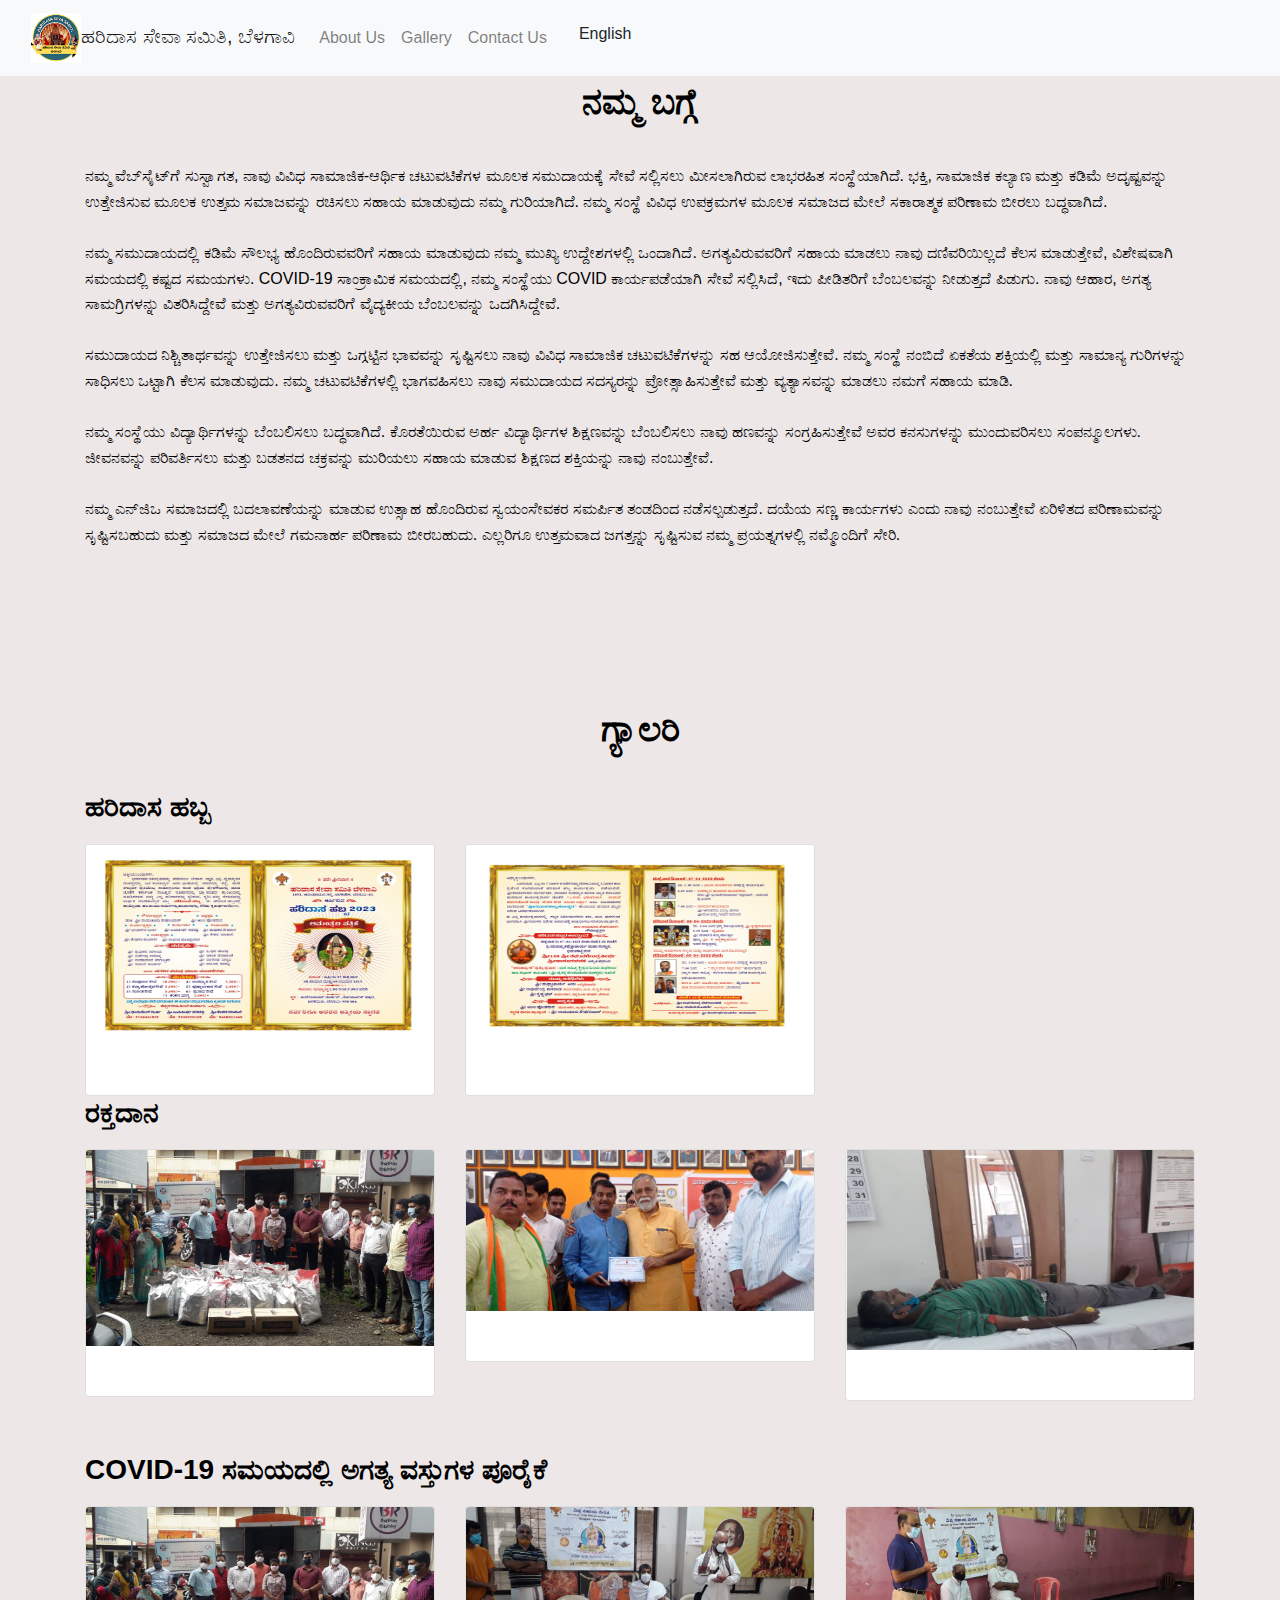
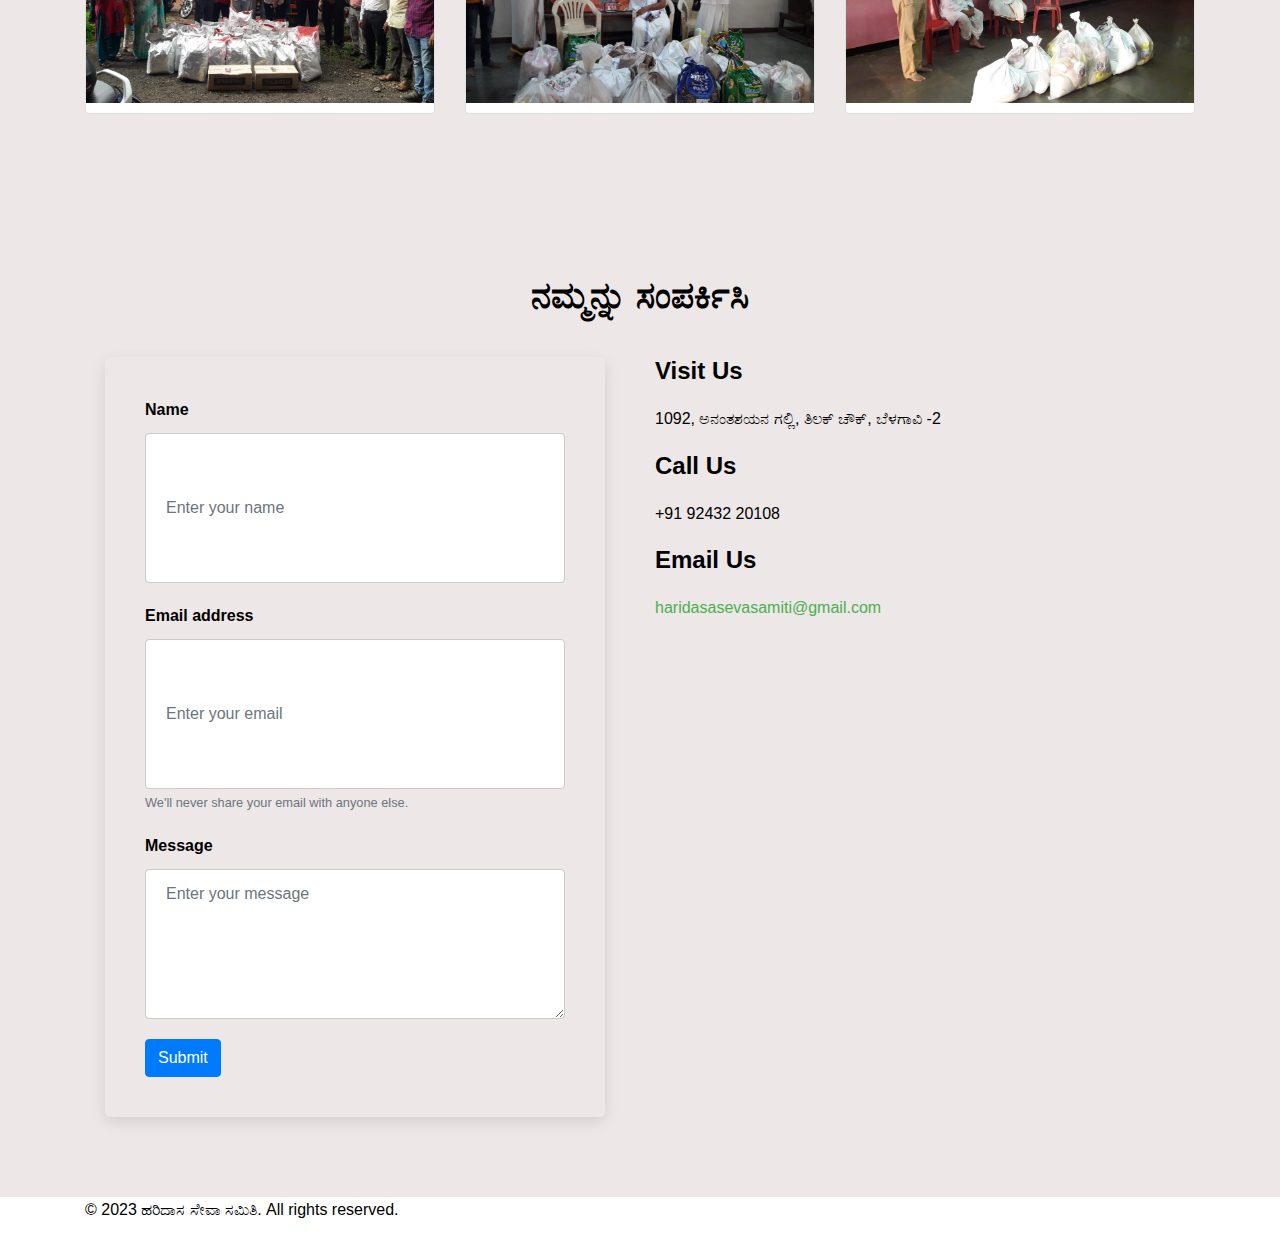
<file: docs/index.html>
<!DOCTYPE html>
<html lang="kn">
  <head>
    <meta charset="utf-8" />
    <meta name="viewport" content="width=device-width, initial-scale=1" />
    <script src="https://cdnjs.cloudflare.com/ajax/libs/twitter-bootstrap/5.0.1/js/bootstrap.min.js"></script>

    <script src="https://code.jquery.com/jquery-3.3.1.slim.min.js" integrity="sha384-q8i/X+965DzO0rT7abK41JStQIAqVgRVzpbzo5smXKp4YfRvH+8abtTE1Pi6jizo" crossorigin="anonymous"></script>
    <script src="https://cdn.jsdelivr.net/npm/@popperjs/core@2.9.3/dist/umd/popper.min.js"></script>
    <script src="https://cdn.jsdelivr.net/npm/bootstrap@5.3.1/dist/js/bootstrap.min.js"></script>
<!-- Google Translate Widget script -->

    <title>ಹರಿದಾಸ ಸೇವಾ ಸಮಿತಿ</title>
    <link
      rel="stylesheet"
      href="https://maxcdn.bootstrapcdn.com/bootstrap/4.5.2/css/bootstrap.min.css"
    />
    <link
      href="https://fonts.googleapis.com/css?family=Roboto:300,400,500,700&display=swap"
      rel="stylesheet"
    />
    <link rel="stylesheet" href="style.css" />
  </head>
<body>
  <!-- Navigation Bar -->
   <nav class="navbar navbar-expand-lg navbar-light bg-light fixed-top">
    <div class="container-fluid">
      <a class="navbar-brand" href="#"> <img id="logo" src="images/logo.jpg">ಹರಿದಾಸ ಸೇವಾ ಸಮಿತಿ, ಬೆಳಗಾವಿ</a>
      <button class="navbar-toggler" type="button" data-bs-toggle="collapse" data-bs-target="#navbarNavDropdown" aria-controls="navbarNavDropdown" aria-expanded="false" aria-label="Toggle navigation">
        <span class="navbar-toggler-icon"></span>
      </button>
      <div class="collapse navbar-collapse" id="navbarNavDropdown">
        <ul class="navbar-nav">
          <li class="nav-item">
            <a class="nav-link" href="#about">About Us</a>
          </li>
          <li class="nav-item">
            <a class="nav-link" href="#gallery">Gallery</a>
          </li>
          <li class="nav-item">
            <a class="nav-link" href="#contact">Contact Us</a>
          </li>
		<li class="nav-item">
		<a class="dropdown-item" href="eng.html">English</a>
            
          </li>
        </ul>

        <script type="text/javascript" src="//translate.google.com/translate_a/element.js?cb=googleTranslateElementInit"></script>
      </div>
    </div>
  </nav>

    <section id="about">
      <div class="container">
        <h2>
          ನಮ್ಮ ಬಗ್ಗೆ</h2>
        <p>
          ನಮ್ಮ ವೆಬ್‌ಸೈಟ್‌ಗೆ ಸುಸ್ವಾಗತ, ನಾವು ವಿವಿಧ ಸಾಮಾಜಿಕ-ಆರ್ಥಿಕ ಚಟುವಟಿಕೆಗಳ ಮೂಲಕ ಸಮುದಾಯಕ್ಕೆ ಸೇವೆ ಸಲ್ಲಿಸಲು ಮೀಸಲಾಗಿರುವ ಲಾಭರಹಿತ ಸಂಸ್ಥೆಯಾಗಿದೆ.
          ಭಕ್ತಿ, ಸಾಮಾಜಿಕ ಕಲ್ಯಾಣ ಮತ್ತು ಕಡಿಮೆ ಅದೃಷ್ಟವನ್ನು ಉತ್ತೇಜಿಸುವ ಮೂಲಕ ಉತ್ತಮ ಸಮಾಜವನ್ನು ರಚಿಸಲು ಸಹಾಯ ಮಾಡುವುದು ನಮ್ಮ ಗುರಿಯಾಗಿದೆ. ನಮ್ಮ ಸಂಸ್ಥೆ
          ವಿವಿಧ ಉಪಕ್ರಮಗಳ ಮೂಲಕ ಸಮಾಜದ ಮೇಲೆ ಸಕಾರಾತ್ಮಕ ಪರಿಣಾಮ ಬೀರಲು ಬದ್ಧವಾಗಿದೆ.
          <br> <br>
          ನಮ್ಮ ಸಮುದಾಯದಲ್ಲಿ ಕಡಿಮೆ ಸೌಲಭ್ಯ ಹೊಂದಿರುವವರಿಗೆ ಸಹಾಯ ಮಾಡುವುದು ನಮ್ಮ ಮುಖ್ಯ ಉದ್ದೇಶಗಳಲ್ಲಿ ಒಂದಾಗಿದೆ. ಅಗತ್ಯವಿರುವವರಿಗೆ ಸಹಾಯ ಮಾಡಲು ನಾವು ದಣಿವರಿಯಿಲ್ಲದೆ ಕೆಲಸ ಮಾಡುತ್ತೇವೆ, ವಿಶೇಷವಾಗಿ ಸಮಯದಲ್ಲಿ
          ಕಷ್ಟದ ಸಮಯಗಳು. COVID-19 ಸಾಂಕ್ರಾಮಿಕ ಸಮಯದಲ್ಲಿ, ನಮ್ಮ ಸಂಸ್ಥೆಯು COVID ಕಾರ್ಯಪಡೆಯಾಗಿ ಸೇವೆ ಸಲ್ಲಿಸಿದೆ, ಇದು ಪೀಡಿತರಿಗೆ ಬೆಂಬಲವನ್ನು ನೀಡುತ್ತದೆ
          ಪಿಡುಗು. ನಾವು ಆಹಾರ, ಅಗತ್ಯ ಸಾಮಗ್ರಿಗಳನ್ನು ವಿತರಿಸಿದ್ದೇವೆ ಮತ್ತು ಅಗತ್ಯವಿರುವವರಿಗೆ ವೈದ್ಯಕೀಯ ಬೆಂಬಲವನ್ನು ಒದಗಿಸಿದ್ದೇವೆ.
          <br> <br>
          ಸಮುದಾಯದ ನಿಶ್ಚಿತಾರ್ಥವನ್ನು ಉತ್ತೇಜಿಸಲು ಮತ್ತು ಒಗ್ಗಟ್ಟಿನ ಭಾವವನ್ನು ಸೃಷ್ಟಿಸಲು ನಾವು ವಿವಿಧ ಸಾಮಾಜಿಕ ಚಟುವಟಿಕೆಗಳನ್ನು ಸಹ ಆಯೋಜಿಸುತ್ತೇವೆ. ನಮ್ಮ ಸಂಸ್ಥೆ ನಂಬಿದೆ
          ಏಕತೆಯ ಶಕ್ತಿಯಲ್ಲಿ ಮತ್ತು ಸಾಮಾನ್ಯ ಗುರಿಗಳನ್ನು ಸಾಧಿಸಲು ಒಟ್ಟಾಗಿ ಕೆಲಸ ಮಾಡುವುದು. ನಮ್ಮ ಚಟುವಟಿಕೆಗಳಲ್ಲಿ ಭಾಗವಹಿಸಲು ನಾವು ಸಮುದಾಯದ ಸದಸ್ಯರನ್ನು ಪ್ರೋತ್ಸಾಹಿಸುತ್ತೇವೆ
          ಮತ್ತು ವ್ಯತ್ಯಾಸವನ್ನು ಮಾಡಲು ನಮಗೆ ಸಹಾಯ ಮಾಡಿ.
          <br> <br>
          ನಮ್ಮ ಸಂಸ್ಥೆಯು ವಿದ್ಯಾರ್ಥಿಗಳನ್ನು ಬೆಂಬಲಿಸಲು ಬದ್ಧವಾಗಿದೆ. ಕೊರತೆಯಿರುವ ಅರ್ಹ ವಿದ್ಯಾರ್ಥಿಗಳ ಶಿಕ್ಷಣವನ್ನು ಬೆಂಬಲಿಸಲು ನಾವು ಹಣವನ್ನು ಸಂಗ್ರಹಿಸುತ್ತೇವೆ
          ಅವರ ಕನಸುಗಳನ್ನು ಮುಂದುವರಿಸಲು ಸಂಪನ್ಮೂಲಗಳು. ಜೀವನವನ್ನು ಪರಿವರ್ತಿಸಲು ಮತ್ತು ಬಡತನದ ಚಕ್ರವನ್ನು ಮುರಿಯಲು ಸಹಾಯ ಮಾಡುವ ಶಿಕ್ಷಣದ ಶಕ್ತಿಯನ್ನು ನಾವು ನಂಬುತ್ತೇವೆ.
          <br> <br>
          ನಮ್ಮ ಎನ್‌ಜಿಒ ಸಮಾಜದಲ್ಲಿ ಬದಲಾವಣೆಯನ್ನು ಮಾಡುವ ಉತ್ಸಾಹ ಹೊಂದಿರುವ ಸ್ವಯಂಸೇವಕರ ಸಮರ್ಪಿತ ತಂಡದಿಂದ ನಡೆಸಲ್ಪಡುತ್ತದೆ. ದಯೆಯ ಸಣ್ಣ ಕಾರ್ಯಗಳು ಎಂದು ನಾವು ನಂಬುತ್ತೇವೆ
          ಏರಿಳಿತದ ಪರಿಣಾಮವನ್ನು ಸೃಷ್ಟಿಸಬಹುದು ಮತ್ತು ಸಮಾಜದ ಮೇಲೆ ಗಮನಾರ್ಹ ಪರಿಣಾಮ ಬೀರಬಹುದು. ಎಲ್ಲರಿಗೂ ಉತ್ತಮವಾದ ಜಗತ್ತನ್ನು ಸೃಷ್ಟಿಸುವ ನಮ್ಮ ಪ್ರಯತ್ನಗಳಲ್ಲಿ ನಮ್ಮೊಂದಿಗೆ ಸೇರಿ.
        </p>
      </div>
    </section>
    <!-- image gallery -->
    <section id="gallery">
      <div class="container">
        <h2>
          ಗ್ಯಾಲರಿ</h2>
         
         <h3>
          ಹರಿದಾಸ ಹಬ್ಬ</h3> 
          <div class="row">
          <div class="col-md-4">
            <div class="card">
              <img
                class="card-img-top"
                id = "gallery-image"
                src="images/haridasa_habba1.jpg"
                alt="Card image cap"
              />
              <div class="card-body">
                <p class="card-text">
                  
                </p>
              </div>
            </div>
          </div>
          <div class="col-md-4">
            <div class="card">
              <img
                class="card-img-top"
                id = "gallery-image"
                src="images/haridasa_habba.jpg"
                alt="Card image cap"
              />
              <div class="card-body">
                <p class="card-text">
                  
                </p>
              </div>
            </div>
          </div>
        </div> 
        <h3>
          ರಕ್ತದಾನ</h3>
        <div class="row">
          <div class="col-md-4">
            <div class="card">
              <img
                class="card-img-top"
                id = "gallery-image"
                src="images/blood_donation.jpg"
                alt="Card image cap"
              />
              <div class="card-body">
                <p class="card-text">
                  
                </p>
              </div>
            </div>
          </div>
          <div class="col-md-4">
            <div class="card">
              <img
                class="card-img-top"
                id = "gallery-image"
                src="images/nlood_donation_1.jpg"
                alt="Card image cap"
              />
              <div class="card-body">
                <p class="card-text">
                  
                </p>
              </div>
            </div>
          </div>
          <div class="col-md-4">
            <div class="card">
              <img
                class="card-img-top"
                id = "gallery-image"
                src="images/blood_donation_crop.png"
                alt="Card image cap"
              />
              <div class="card-body">
                <p class="card-text">
                  
                </p>
              </div>
            </div>
          </div>
        </div>
        <br><br>
        <!-- covid donation - s -->
        <h3>COVID-19 ಸಮಯದಲ್ಲಿ ಅಗತ್ಯ ವಸ್ತುಗಳ ಪೂರೈಕೆ</h3>
        <div class="row">
          <div class="col-md-4">
            <div class="card">
              <img
                class="card-img-top"
                id = "gallery-image"
                src="images/covid1.jpg"
                alt="Card image cap"
              />
            </div>
          </div>
          <div class="col-md-4">
            <div class="card">
              <img
                class="card-img-top"
                id = "gallery-image"
                src="images/covid2.jpg"
                alt="Card image cap"
              />
            </div>
          </div>  
          <div class="col-md-4">
            <div class="card">
              <img
                class="card-img-top"
                id = "gallery-image"
                src="images/covid3.jpg"
                alt="Card image cap"
              />
            </div>
          </div>
        </div>
        <!-- covid donation - e -->
      </div>
    </section>
    
</div>

<section id="contact">
<div class="container">
    <h2> ನಮ್ಮನ್ನು ಸಂಪರ್ಕಿಸಿ</h2>
    <div class="row">
        <div class="col-md-6">
          <form method="POST" action="https://formspree.io/f/mvonqwjg">
            <div class="form-group">
                <label for="nameInput">Name</label>
                <input type="text" class="form-control" id="nameInput" name=="nameInput" placeholder="Enter your name">
            </div>
            <div class="form-group">
                <label for="emailInput">Email address</label>
                <input type="email" class="form-control" id="emailInput" name="emailInput" aria-describedby="emailHelp" placeholder="Enter your email">
                <small id="emailHelp" class="form-text text-muted">We'll never share your email with anyone else.</small>
            </div>
            <div class="form-group">
                <label for="messageTextarea">Message</label>
                <textarea class="form-control" id="messageTextarea" name="messageTextarea" rows="5" placeholder="Enter your message"></textarea>
            </div>
            <button type="submit" class="btn btn-primary">Submit</button>
        </form>
        </div>
        <div class="col-md-6">
            <h4>Visit Us</h4>
            <p>1092, ಅನಂತಶಯನ ಗಲ್ಲಿ, ತಿಲಕ್ ಚೌಕ್, ಬೆಳಗಾವಿ -2</p>
            <h4>Call Us</h4>
            <p>+91 92432 20108</p>
            <h4>Email Us</h4>
            <p><a href="mailto:haridassevasamiti@gmail.com">haridasasevasamiti@gmail.com</a></p>
        </div>
    </div>
</div>
</section>
<footer>
	<div class="container">
		<p>&copy; 2023 
      ಹರಿದಾಸ ಸೇವಾ ಸಮಿತಿ. All rights reserved.</p>
	</div>
</footer>
  </body>
</html>
</file>
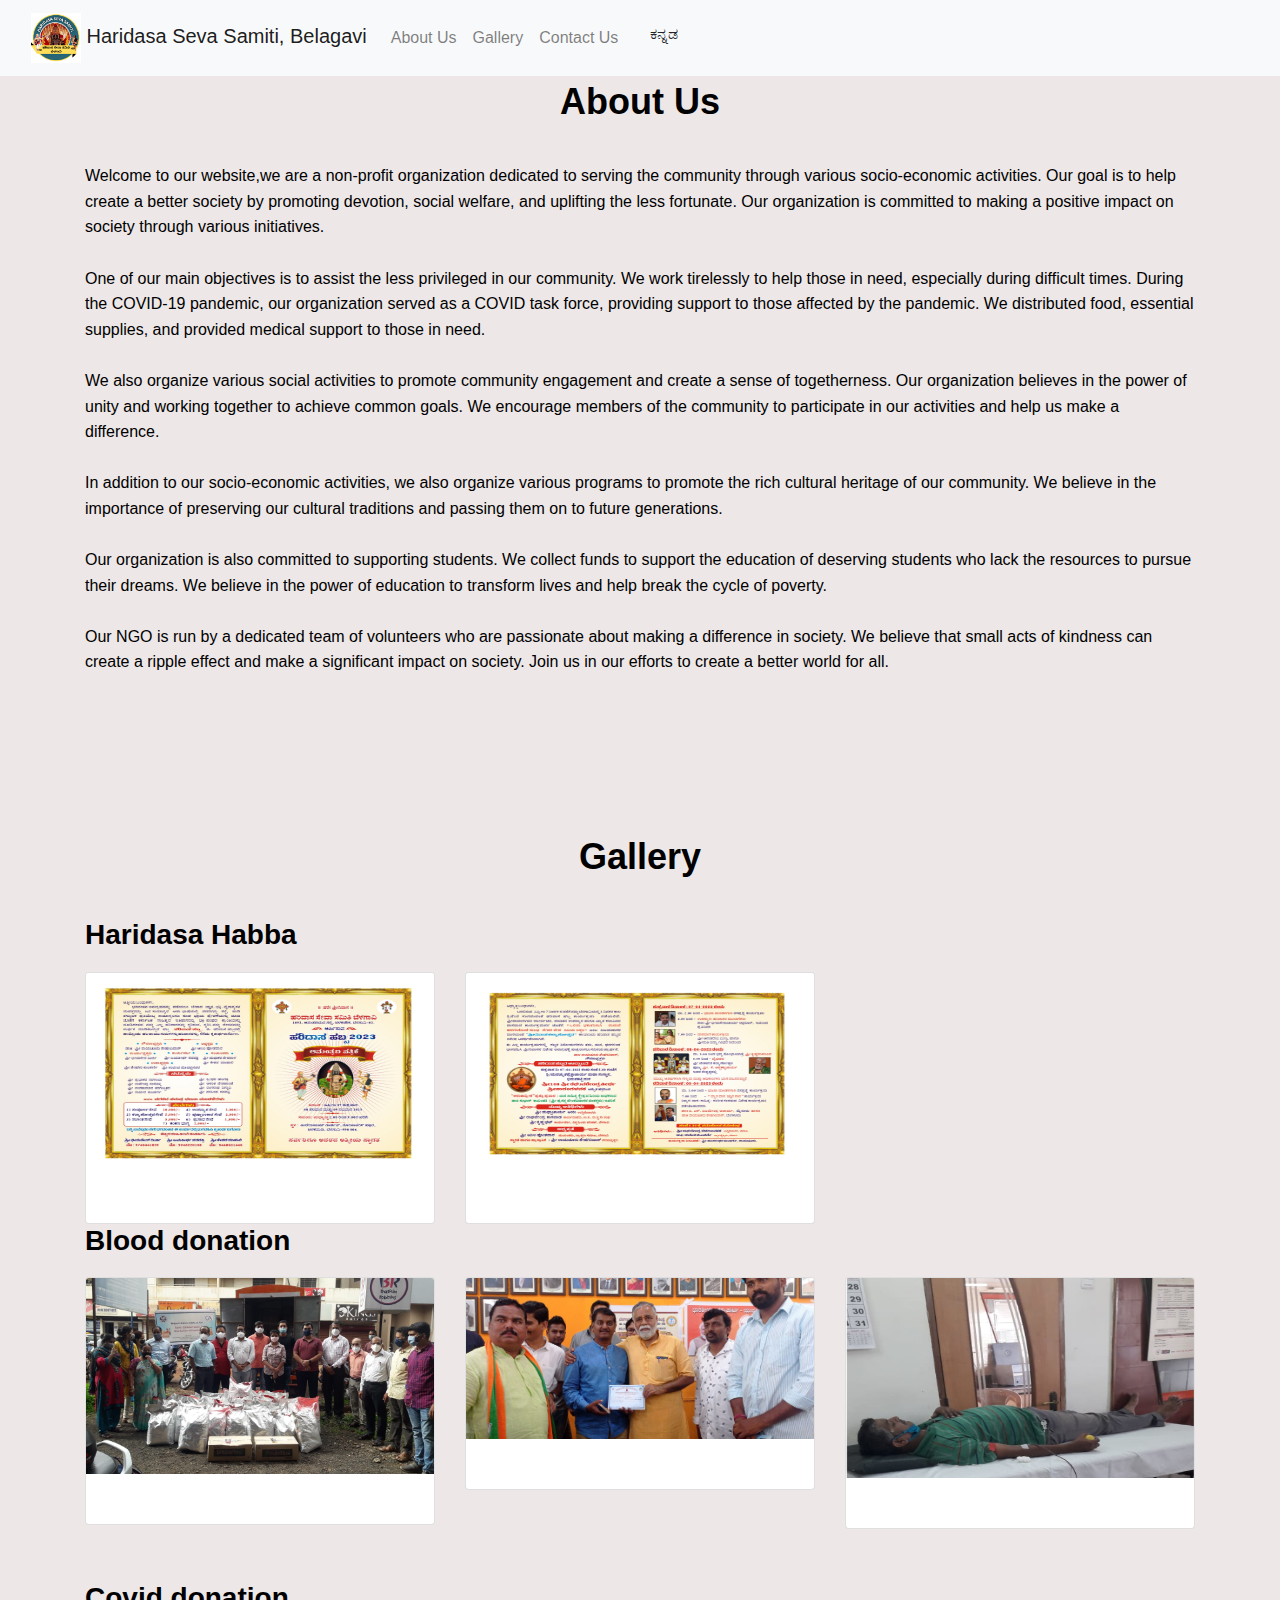
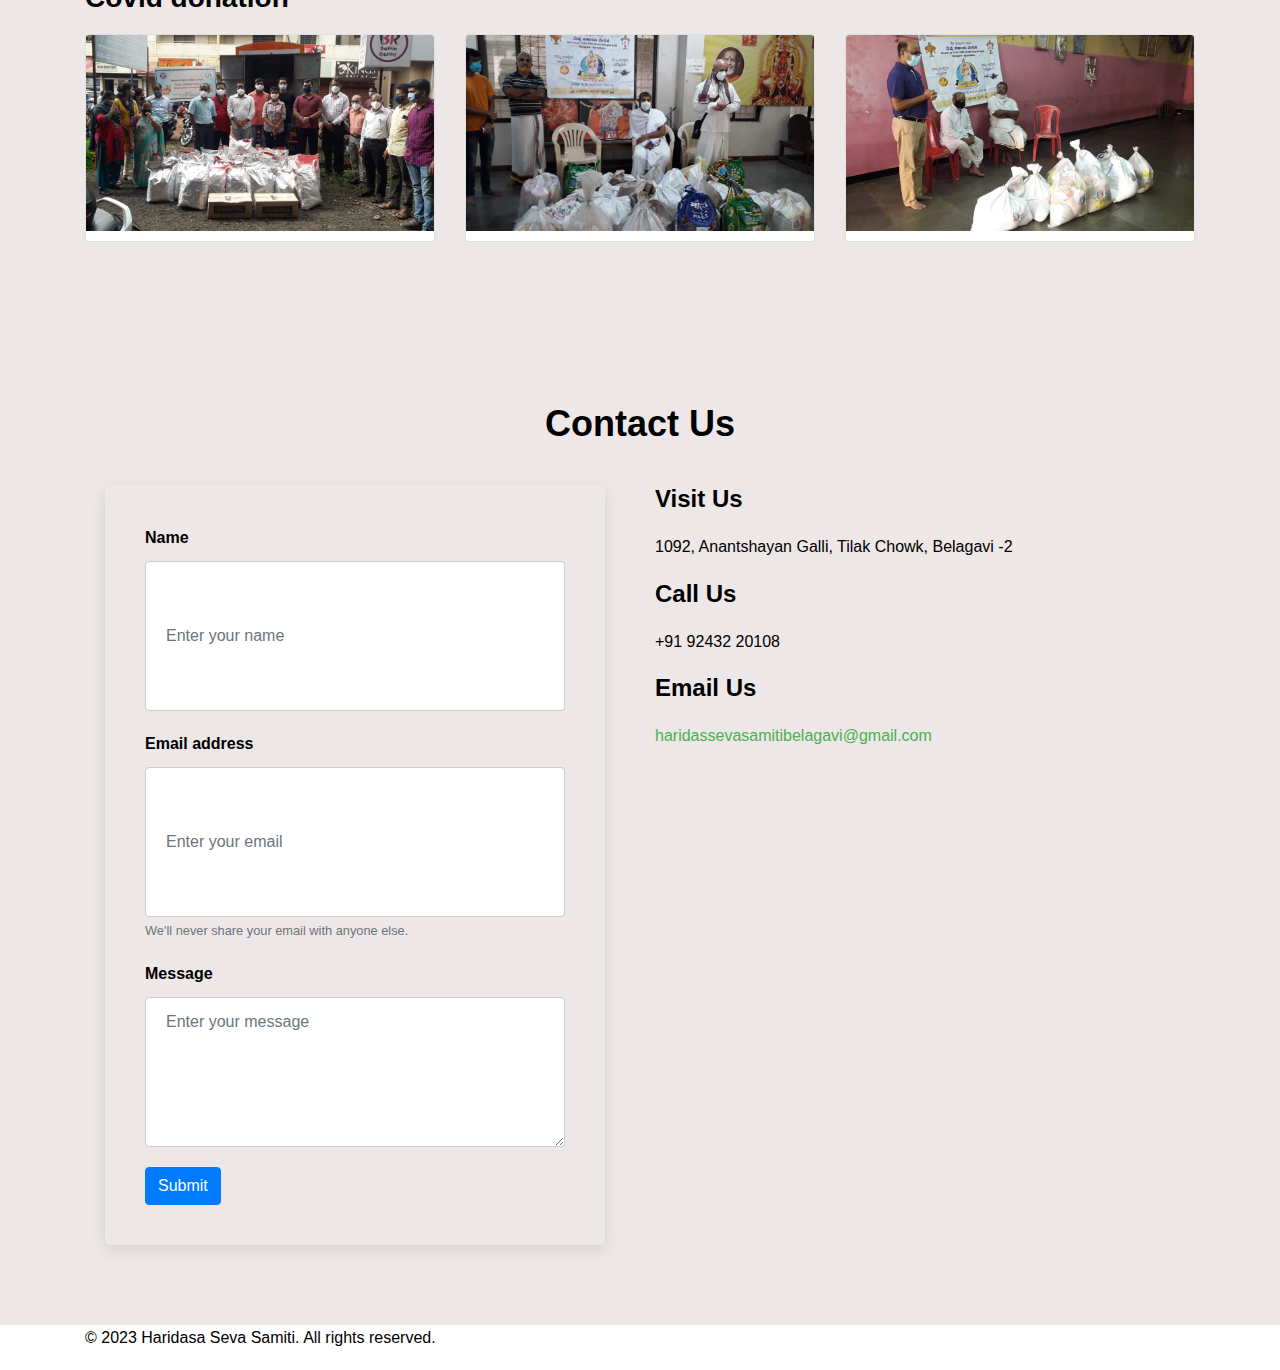
<file: docs/eng.html>
<!DOCTYPE html>
<html lang="kn">
  <head>
    <meta charset="utf-8" />
    <meta name="viewport" content="width=device-width, initial-scale=1" />
    <script src="https://cdnjs.cloudflare.com/ajax/libs/twitter-bootstrap/5.0.1/js/bootstrap.min.js"></script>

    <script src="https://code.jquery.com/jquery-3.3.1.slim.min.js" integrity="sha384-q8i/X+965DzO0rT7abK41JStQIAqVgRVzpbzo5smXKp4YfRvH+8abtTE1Pi6jizo" crossorigin="anonymous"></script>
<script src="https://cdn.jsdelivr.net/npm/@popperjs/core@2.9.3/dist/umd/popper.min.js"></script>
<script src="https://cdn.jsdelivr.net/npm/bootstrap@5.3.1/dist/js/bootstrap.min.js"></script>
<!-- Google Translate Widget script -->

    <title>Haridas Seva Samiti</title>
    <link
      rel="stylesheet"
      href="https://maxcdn.bootstrapcdn.com/bootstrap/4.5.2/css/bootstrap.min.css"
    />
    <link
      href="https://fonts.googleapis.com/css?family=Roboto:300,400,500,700&display=swap"
      rel="stylesheet"
    />
    <link rel="stylesheet" href="style.css" />
  </head>
  <body>
    
 <!-- Navigation Bar -->

  <nav class="navbar navbar-expand-lg navbar-light bg-light fixed-top">
    <div class="container-fluid">
      <a class="navbar-brand" href="#"> <img id="logo" src="images/logo.jpg">  Haridasa Seva Samiti, Belagavi</a>
      <button class="navbar-toggler" type="button" data-bs-toggle="collapse" data-bs-target="#navbarNavDropdown" aria-controls="navbarNavDropdown" aria-expanded="false" aria-label="Toggle navigation">
        <span class="navbar-toggler-icon"></span>
      </button>
      <div class="collapse navbar-collapse" id="navbarNavDropdown">
        <ul class="navbar-nav">
          <li class="nav-item">
            <a class="nav-link" href="#about">About Us</a>
          </li>
          <li class="nav-item">
            <a class="nav-link" href="#gallery">Gallery</a>
          </li>
          <li class="nav-item">
            <a class="nav-link" href="#contact">Contact Us</a>
          </li>
		<li class="nav-item">
		<a class="dropdown-item" href="index.html">ಕನ್ನಡ</a>
            
          </li>
        </ul>

        <script type="text/javascript" src="//translate.google.com/translate_a/element.js?cb=googleTranslateElementInit"></script>
      </div>
    </div>
  </nav>

<div id="google_translate_element"></div>

    <section id="about">
      <div class="container">
        <h2>About Us</h2>
        <p>
          Welcome to our website,we are a non-profit organization dedicated to serving the community through various socio-economic activities. 
          Our goal is to help create a better society by promoting devotion, social welfare, and uplifting the less fortunate. Our organization 
          is committed to making a positive impact on society through various initiatives.
          <br> <br>
          One of our main objectives is to assist the less privileged in our community. We work tirelessly to help those in need, especially during 
          difficult times. During the COVID-19 pandemic, our organization served as a COVID task force, providing support to those affected by the 
          pandemic. We distributed food, essential supplies, and provided medical support to those in need.
          <br> <br>
          We also organize various social activities to promote community engagement and create a sense of togetherness. Our organization believes 
          in the power of unity and working together to achieve common goals. We encourage members of the community to participate in our activities 
          and help us make a difference.
          <br> <br>
          In addition to our socio-economic activities, we also organize various programs to promote the rich cultural heritage of our community. 
          We believe in the importance of preserving our cultural traditions and passing them on to future generations.
          <br> <br>
          Our organization is also committed to supporting students. We collect funds to support the education of deserving students who lack the 
          resources to pursue their dreams. We believe in the power of education to transform lives and help break the cycle of poverty.
          <br> <br>
          Our NGO is run by a dedicated team of volunteers who are passionate about making a difference in society. We believe that small acts of kindness 
          can create a ripple effect and make a significant impact on society. Join us in our efforts to create a better world for all.
        </p>
      </div>
    </section>
    <!-- image gallery -->
    <section id="gallery">
      <div class="container">
        <h2>Gallery</h2>
        <h3>
          Haridasa Habba</h3> 
          <div class="row">
          <div class="col-md-4">
            <div class="card">
              <img
                class="card-img-top"
                id = "gallery-image"
                src="images/haridasa_habba1.jpg"
                alt="Card image cap"
              />
              <div class="card-body">
                <p class="card-text">
                  
                </p>
              </div>
            </div>
          </div>
          <div class="col-md-4">
            <div class="card">
              <img
                class="card-img-top"
                id = "gallery-image"
                src="images/haridasa_habba.jpg"
                alt="Card image cap"
              />
              <div class="card-body">
                <p class="card-text">
                  
                </p>
              </div>
            </div>
          </div>
        </div> 
        <h3>Blood donation</h3>
        <div class="row">
          <div class="col-md-4">
            <div class="card">
              <img
                class="card-img-top"
                id = "gallery-image"
                src="images/blood_donation.jpg"
                alt="Card image cap"
              />
              <div class="card-body">
                <p class="card-text">
                  
                </p>
              </div>
            </div>
          </div>
          <div class="col-md-4">
            <div class="card">
              <img
                class="card-img-top"
                id = "gallery-image"
                src="images/nlood_donation_1.jpg"
                alt="Card image cap"
              />
              <div class="card-body">
                <p class="card-text">
                  
                </p>
              </div>
            </div>
          </div>
          <div class="col-md-4">
            <div class="card">
              <img
                class="card-img-top"
                id = "gallery-image"
                src="images/blood_donation_crop.png"
                alt="Card image cap"
              />
              <div class="card-body">
                <p class="card-text">
                  
                </p>
              </div>
            </div>
          </div>
        </div>
        <br><br>
        <!-- covid donation - s -->
        <h3>Covid donation</h3>
        <div class="row">
          <div class="col-md-4">
            <div class="card">
              <img
                class="card-img-top"
                id = "gallery-image"
                src="images/covid1.jpg"
                alt="Card image cap"
              />
            </div>
          </div>
          <div class="col-md-4">
            <div class="card">
              <img
                class="card-img-top"
                id = "gallery-image"
                src="images/covid2.jpg"
                alt="Card image cap"
              />
            </div>
          </div>  
          <div class="col-md-4">
            <div class="card">
              <img
                class="card-img-top"
                id = "gallery-image"
                src="images/covid3.jpg"
                alt="Card image cap"
              />
            </div>
          </div>
        </div>
        <!-- covid donation - e -->
      </div>
    </section>
    
</div>

<section id="contact">
<div class="container">
    <h2>Contact Us</h2>
    <div class="row">
        <div class="col-md-6">
          <form method="POST" action="https://formspree.io/f/mvonqwjg">
            <div class="form-group">
                <label for="nameInput">Name</label>
                <input type="text" class="form-control" id="nameInput" name=="nameInput" placeholder="Enter your name">
            </div>
            <div class="form-group">
                <label for="emailInput">Email address</label>
                <input type="email" class="form-control" id="emailInput" name="emailInput" aria-describedby="emailHelp" placeholder="Enter your email">
                <small id="emailHelp" class="form-text text-muted">We'll never share your email with anyone else.</small>
            </div>
            <div class="form-group">
                <label for="messageTextarea">Message</label>
                <textarea class="form-control" id="messageTextarea" name="messageTextarea" rows="5" placeholder="Enter your message"></textarea>
            </div>
            <button type="submit" class="btn btn-primary">Submit</button>
        </form>
        </div>
        <div class="col-md-6">
            <h4>Visit Us</h4>
            <p>1092, Anantshayan Galli, Tilak Chowk, Belagavi -2</p>
            <h4>Call Us</h4>
            <p>+91 92432 20108</p>
            <h4>Email Us</h4>
            <p><a href="mailto:haridassevasamitibelagavi@gmail.com">haridassevasamitibelagavi@gmail.com</a></p>
        </div>
    </div>
</div>
</section>
<footer>
	<div class="container">
		<p>&copy; 2023 Haridasa Seva Samiti. All rights reserved.</p>
	</div>
</footer>
  </body>
</html>
</file>
<file: docs/style.css>
/* Global Styles */

body {
	font-family: 'Lato', sans-serif;
	font-size: 16px;
	line-height: 1.6;
	color: #000000;
	margin: 0;
	padding: 0;
}

h1, h2, h3, h4, h5, h6 {
	font-family: 'Montserrat', sans-serif;
	font-weight: 700;
	margin: 0 0 20px 0;
}

p {
	margin: 0 0 20px 0;
}

a {
	color: #4caf50;
	text-decoration: none;
}

a:hover {
	color: #3e8e41;
}

#logo {
    height: 50px;
    width:50px;
}

img {
	max-width: 100%;
	height: auto;
}

.container {
	margin-right: auto;
	margin-left: auto;
	padding-left: 15px;
	padding-right: 15px;
}

@media (min-width: 768px) {
	.container {
		width: 750px;
	}
}

@media (min-width: 992px) {
	.container {
		width: 970px;
	}
}

@media (min-width: 1200px) {
	.container {
		width: 1170px;
	}
}



/* About Section Styles */

#about {
	background-color: #ede7e7;
	padding: 80px 0;
}

#about h2 {
	font-size: 36px;
	text-align: center;
	margin-bottom: 40px;
}

#about .row {
	display: flex;
	flex-wrap: wrap;
	align-items: center;
}

#about .col-lg-4 {
	margin-bottom: 40px;
	text-align: center;
}

#about .icon {
	font-size: 64px;
	color: #4caf50;
	margin-bottom: 20px;
}

#about h3 {
	font-size: 24px;
	font-weight: 700;
	margin-bottom: 20px;
}

#about p {
	margin-bottom: 0;
}

/* 12ry Section Styles */

#gallery {
    background-color: #ede7e7;
    padding: 80px 0;
    }
    
    #gallery h2 {
    font-size: 36px;
    text-align: center;
    margin-bottom: 40px;
    }
    
    #gallery .row {
    display: flex;
    flex-wrap: wrap;
    }
    
    #gallery .col-lg-4 {
    margin-bottom: 30px;
    }
    
    #gallery img {
    display: block;
    margin-bottom: 10px;
    }
    
    /* Donation Section Styles */
    
    #donation {
    background-color: #4caf50;
    padding: 80px 0;
    }
    
    #donation h2 {
    font-size: 36px;
    text-align: center;
    margin-bottom: 40px;
    color: #fff;
    }
    
    #donation p {
    font-size: 24px;
    text-align: center;
    margin-bottom: 40px;
    color: #fff;
    }
    
    #donation form {
    max-width: 500px;
    margin: 0 auto;
    background-color: #fff;
    padding: 40px;
    border-radius: 5px;
    box-shadow: 0 5px 15px rgba(0,0,0,.1);
    }
    
    #donation form h3 {
    font-size: 24px;
    margin-bottom: 30px;
    }
    
    #donation form .form-group {
    margin-bottom: 20px;
    }
    
    #donation form label {
    font-size: 16px;
    font-weight: 600;
    margin-bottom: 10px;
    display: block;
    }
    
    #donation form input[type="text"],
    #donation form input[type="email"],
    #donation form input[type="tel"],
    #donation form select {
    width: 100%;
    padding: 12px 20px;
    border: 1px solid #ccc;
    border-radius: 4px;
    box-sizing: border-box;
    font-size: 16px;
    }
    
    #donation form textarea {
    width: 100%;
    padding: 12px 20px;
    border: 1px solid #ccc;
    border-radius: 4px;
    box-sizing: border-box;
    font-size: 16px;
    resize: vertical;
    height: 150px;
    }
    
    #donation form input[type="submit"] {
    background-color: #4caf50;
    color: #fff;
    padding: 12px 20px;
    border: none;
    border-radius: 4px;
    font-size: 16px;
    cursor: pointer;
    }
    
    #donation form input[type="submit"]:hover {
    background-color: #3e8e41;
    }
    
    /* Contact Section Styles */
    
    #contact {
    background-color: #ede7e7;
    padding: 80px 0;
    }
    
    #contact h2 {
    font-size: 36px;
    text-align: center;
    margin-bottom: 40px;
    }
    
    #contact form {
    max-width: 500px;
    margin: 0 auto;
    background-color: #ede7e7;
    padding: 40px;
    border-radius: 5px;
    box-shadow: 0 5px 15px rgba(0,0,0,.1);
    }
    
    #contact form h3 {
    font-size: 24px;
    margin-bottom: 30px;
    }
    
    #contact form .form-group {
    margin-bottom: 20px;
    }
    
    #contact form label {
    font-size: 16px;
    font-weight: 600;
    margin-bottom: 10px;
    display: block;
    }
    
    #contact form input[type="text"],
    #contact form input[type="email"],
    #contact form input[type="tel"],
    #contact form textarea {
    width: 100%;
    padding: 12px 20px;
    border: 1px solid #ccc;
    border-radius: 4px;
    box-sizing: border-box;
    font-size: 16px;
resize: vertical;
height: 150px;
}

#contact form input[type="submit"] {
background-color: #4caf50;
color: #fff;
padding: 12px 20px;
border: none;
border-radius: 4px;
font-size: 16px;
cursor: pointer;
}

#contact form input[type="submit"]:hover {
background-color: #3e8e41;
}

/* Footer Section Styles */

#footer {
background-color: #333;
padding: 50px 0;
color: #fff;
}

#footer p {
font-size: 14px;
line-height: 26px;
margin-bottom: 0;
}

#footer ul {
list-style: none;
margin: 0;
padding: 0;
}

#footer ul li {
margin-bottom: 10px;
}

#footer ul li a {
color: #fff;
text-decoration: none;
}

#footer ul li a:hover {
color: #4caf50;
}

/* added rules for index page gallery */
#gallery-image {
    max-height: 200px;
    max-width: auto;
}
</file>
